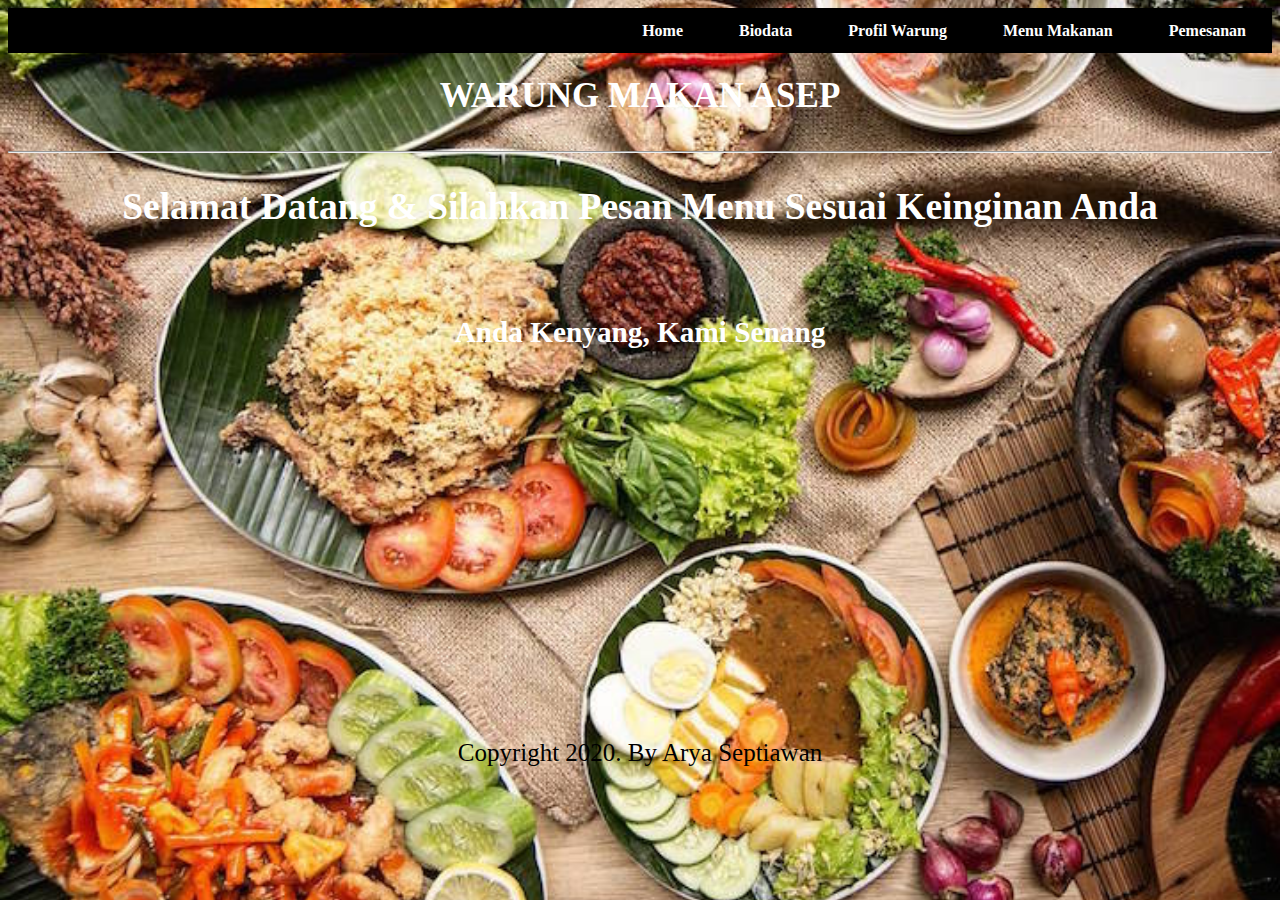
<file: index.html>
<!-- ARYA SEPTIAWAN -->
<!-- TI-2G -->

<!DOCTYPE html>
<html>
<head>
	<title>UTS</title>
	<link rel="stylesheet" href="styleuts.css">
</head>
<body>
	<nav class="nav">
		<ul class="sidebar-satu">
            	<li class="menu_sidebar-satu"><a href="home.html">Home</a></li>
           	 	<li class="menu_sidebar-satu"><a href="biodata.html">Biodata</a></li>
            	<li class="menu_sidebar-satu"><a href="profilwarung.html">Profil Warung</a></li>
            	<li class="menu_sidebar-satu"><a href="#">Menu Makanan</a>
            		<ul class="submenu">
            		 <li class="submenu_item"><a href="#">Nasi Pecel</a></li>
            		 <li class="submenu_item"><a href="#">Nasi Rawon</a></li>
            		 <li class="submenu_item"><a href="#">Nasi Campur</a></li>
            		 <li class="submenu_item"><a href="#">Lalapan</a></li>
            		 <li class="submenu_item"><a href="#">Ayam & Ikan Bakar</a></li>
            	</ul>
            </li>
            	<li class="menu_sidebar-satu"><a href="pemesanan.html">Pemesanan</a></li>
        	</ul>
		</nav>

		<div class="kolom-utama" align="center">
			 <h1 class="display-4"><span class="font-weight-bold">WARUNG MAKAN ASEP</span></h1>
          <hr>
          <h2 class="lead font-weight-bold">Selamat Datang & Silahkan Pesan Menu Sesuai Keinginan Anda</h2><br> 
          <h3> Anda Kenyang, Kami Senang</h3></p>
          <br><br><br><br>
          <br><br><br><br>
          <br><br><br><br>
            <p class="copyright">Copyright 2020. By Arya Septiawan</p>
		</div>

</body>
</html>
</file>
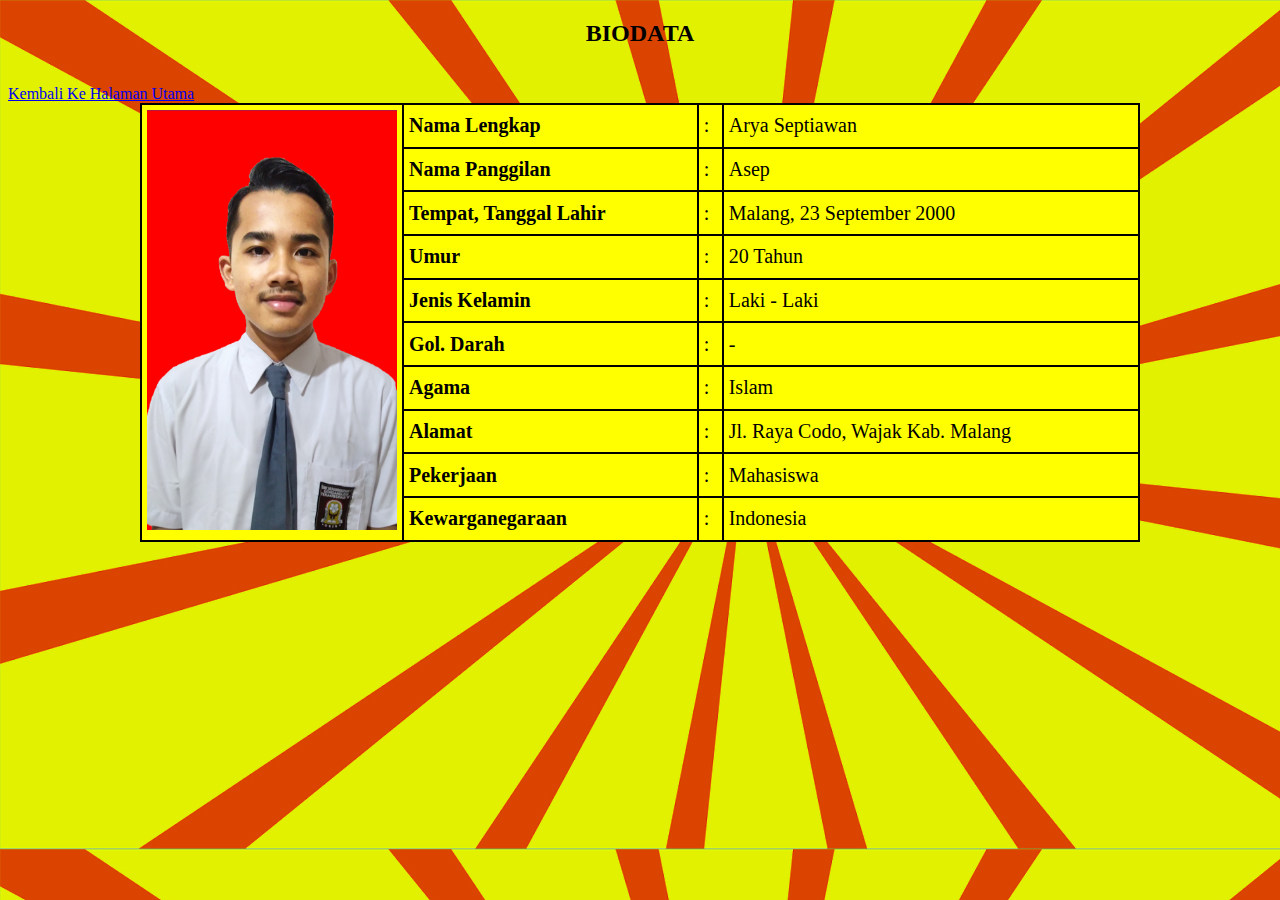
<file: biodata.html>
<!-- ARYA SEPTIAWAN-->
<!-- TI-2G -->

<!DOCTYPE html>
<html>
	<head>
		<title>Biodata</title>
    <link rel="stylesheet" href="stylebiodata.css"/>
	</head>
  <body background="Background2.jpg">
    <h2 align="center">BIODATA</h2>
       <table align="center" style="width: 1000px;">
        <tr>
         <td rowspan="15" width="250px">
         <img src="biodata.jpg" width="250px" height="420px"/>
         </td>
         </tr>
         <tr>
         <td><b>Nama Lengkap</b></td>
         <td>:</td>
         <td>Arya Septiawan</td>
         </tr>
         <tr>
         <td><b>Nama Panggilan</b></td>
         <td>:</td>
         <td>Asep</td>
         </tr>
         <tr>
         <td><b>Tempat, Tanggal Lahir</b></td>
         <td>:</td>
         <td>Malang, 23 September 2000</td>
         </tr>
         <tr>
         <td><b>Umur</b></td>
         <td>:</td>
         <td>20 Tahun</td>
         </tr>
         <tr>
         <td><b>Jenis Kelamin</b></td>
         <td>:</td>
         <td>Laki - Laki</td>
         </tr>
         <tr>
         <td><b>Gol. Darah</b></td>
         <td>:</td>
         <td>-</td>
         </tr>
         <tr>
         <td><b>Agama</b></td>
         <td>:</td>
         <td>Islam</td>
         </tr>
         <tr>
         <td><b>Alamat</b></td>
         <td>:</td>
         <td>Jl. Raya Codo, Wajak Kab. Malang</td>
         </tr>
         <tr>
         <td><b>Pekerjaan</b></td>
         <td>:</td>
         <td>Mahasiswa</td>
         </tr>
         <tr>
         <td><b>Kewarganegaraan</b></td>
         <td>:</td>
         <td>Indonesia</td>
         </tr>
         <br>
         <a href="home.html">Kembali Ke Halaman Utama</a>
	</body>
</html>
</file>
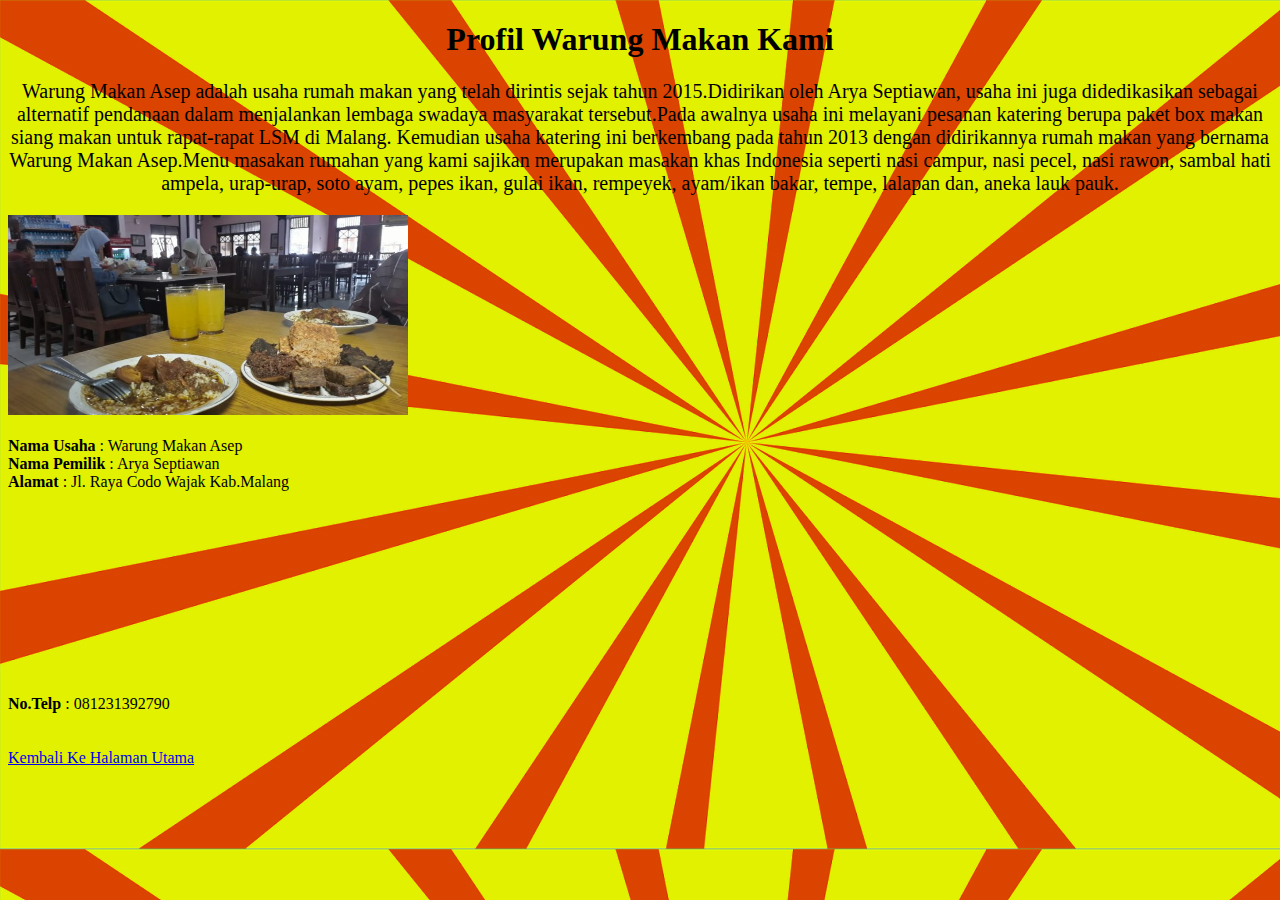
<file: profilwarung.html>
<!-- Arya Septiawan -->
<!-- TI-2G -->

<!DOCTYPE html>
<html>
	<head>
		<title>Profil Warung Makan</title>
		<link rel="stylesheet" href="profilwarung.css"/>
	</head>
	<body>
		<body background="Background2.jpg">
	 	<h1 align="center">Profil Warung Makan Kami</h1>
	 		<p class="Deskripsi">Warung Makan Asep adalah usaha rumah makan yang telah dirintis sejak tahun 2015.Didirikan oleh Arya Septiawan, usaha ini juga didedikasikan sebagai alternatif pendanaan dalam menjalankan lembaga swadaya masyarakat tersebut.Pada awalnya usaha ini melayani pesanan katering berupa paket box makan siang makan untuk rapat-rapat LSM di Malang.  Kemudian usaha katering ini berkembang pada tahun 2013 dengan didirikannya rumah makan yang bernama Warung Makan Asep.Menu masakan rumahan yang kami sajikan merupakan masakan khas Indonesia seperti nasi campur, nasi pecel, nasi rawon, sambal hati ampela, urap-urap, soto ayam, pepes ikan, gulai ikan, rempeyek, ayam/ikan bakar, tempe, lalapan dan, aneka lauk pauk.</p>

	 		<img src="profilwarung1.jpg" width="400" height="200"><br><br>
	 		<tr>
	 		<td><b>Nama Usaha</b></td>
         <td>:</td>
         <td>Warung Makan Asep</td>
         </tr>
         <br>
         <tr>
         	<td><b>Nama Pemilik</b></td>
         <td>:</td>
         <td>Arya Septiawan</td>
         </tr>
         <br>
         <tr>
         	<td><b>Alamat</b></td>
         <td>:</td>
         <td>Jl. Raya Codo Wajak Kab.Malang</td>
         </tr>
         <br>
         <iframe src="https://www.google.com/maps/embed?pb=!1m18!1m12!1m3!1d3949.695177309586!2d112.72227930823009!3d-8.132483085512304!2m3!1f0!2f0!3f0!3m2!1i1024!2i768!4f13.1!3m3!1m2!1s0x2dd6221c744585f5%3A0xc5bdb5fdd949bb7d!2sJl.%20Raya%20Codo%2C%20Malang%2C%20Jawa%20Timur!5e0!3m2!1sid!2sid!4v1604543998290!5m2!1sid!2sid" width="400" height="200" frameborder="0" style="border:0;" allowfullscreen="" aria-hidden="false" tabindex="0"></iframe>
         <br>
         <tr>
         	<td><b>No.Telp</b></td>
         <td>:</td>
         <td>081231392790</td>
         </tr>
         <br>
         <tr>
         	<br><br>
	 		<a href="home.html">Kembali Ke Halaman Utama</a>
	</body>
</html>
</file>
<file: styleuts.css>
// Arya Septiawan
// TI-2G

*{
	margin: 0px;
	padding: 0px;
}

body {
	background-image: url(Background.jpg);
	background-position: center;
	background-size: 100%;
	background-attachment: fixed;
	font-family: Times New Roman, Helvatica, sans-serif;

}

nav {
	text-align: right;
	width: 100%;
	background-color: black;
	color: #fff;
}
.sidebar-satu{
	line-height: 45px;
	font-weight: 700;
	text-transform: uppercase text-transform;
}
.nav ul{
	list-style-type: none;
	margin: 0px;
	padding: 0px; 
}

.menu_sidebar-satu:Hover {
	background-color: #FFFF00;
}
.nav .sidebar-satu .menu_sidebar-satu{
	display: inline-block;
	position: relative;
}

.nav .sidebar-satu .menu_sidebar-satu a{
	text-decoration: none;
	padding: 16px 26px;
	cursor: pointer;
	text-decoration: none; 
	color: #FFF;
}
.submenu{
	text-align: left;
	text-decoration: none;
	display: none;
	position: absolute;
	width: 222px;
	background-color: rgba(0,0,0,0.8);
}
.menu_sidebar-satu:Hover .submenu{
	display: block;
}
.submenu_item:Hover {
	background-color: rgba(0,0,0,0.5);
	border-left: 8px solid #FFFF00;
}

.kolom-utama {
	border-color: yellow;
	width: 100%;
	border-width: 5%;
	color: #fff;
	font-size: 25px;
}

.display-4 {
	margin-bottom: 35px;
	font-size: 35px;
}

.kolom-utama p {
	text-align: center;
	font-size: 25px;
	color: black;
}
</file>
<file: stylebiodata.css>
// Arya Septiawan
// TI-2G


 body{
    background-image: url(Background2.jpg);
    background-repeat: no-repeat;
    background-position: center;
	background-size: 100%;
	background-attachment: fixed;
 }

table,tr,td{
    background-color: yellow;
    font-family: Times New Roman;
    font-size: 20px;
    color: black;
    border: 2px solid black;
    padding: 5px;
    border-collapse: collapse;
 }
 .h{
    border: 8px groove yellow;
    padding: 20px;
 }
 .posisi{
    position: relative;
    margin-left: auto;
    margin-right: auto;
    margin-bottom: auto;
    margin-top: auto;
    left: 0;
    right: 0;
    top: 100px;
    bottom: 0;
 }
</file>
<file: profilwarung.css>
// Arya Septiawan
// TI-2G

 body{
    background-image: url(Background2.jpg);
    background-repeat: no-repeat;
    background-position: center;
	background-size: 100%;
}
.Deskripsi{
	color: black;
	text-align: center;
	font-size: 20px;
}
table,tr,td{
    font-family: Times New Roman;
    font-size: 25x;
    color: black;
</file>
